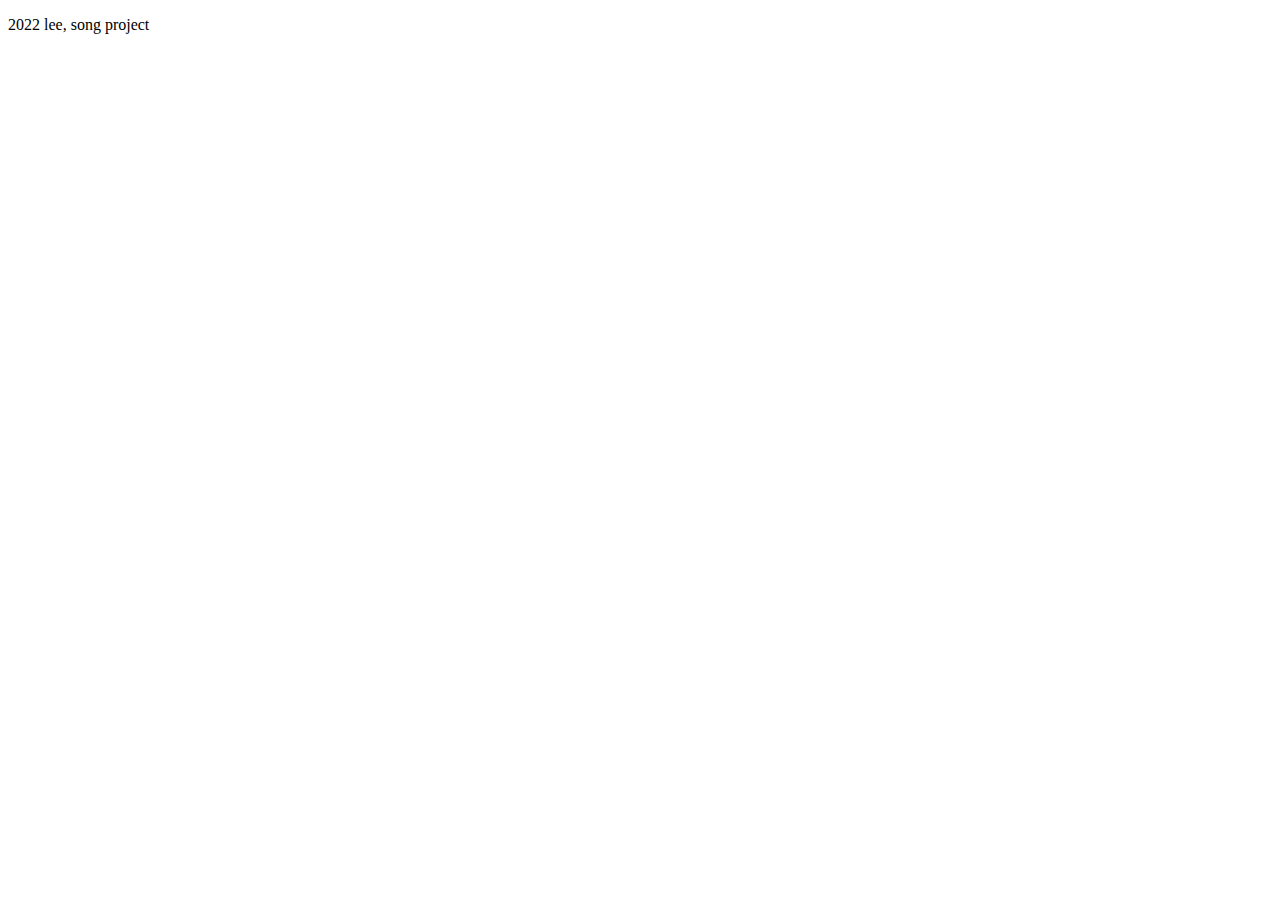
<file: NoChu/src/main/resources/templates/fragments/footer.html>
<!DOCTYPE html>
<html xmlns:th = "http://www.thymeleaf.org"> <!-- 타임리프 문법을 사용하기 위해 추가 -->

    <div class ="footer" th:fragment="footer">
        <footer class="py-5 bg-dark">
            <div class="container"><p class="m-0 text-center text-white">2022 lee, song project</p></div>
        </footer>
    </div>
</html>
</file>
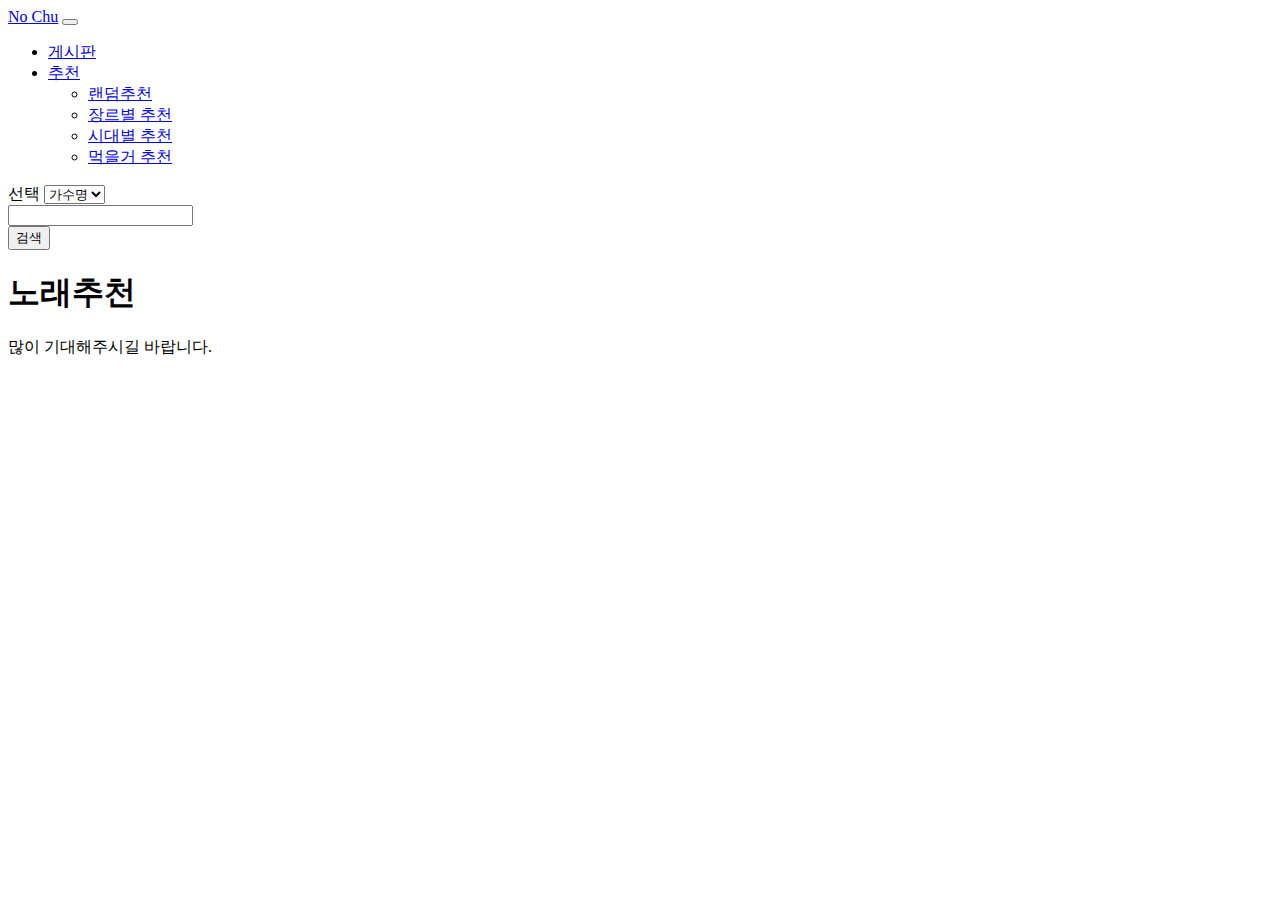
<file: NoChu/src/main/resources/templates/fragments/header.html>
<!DOCTYPE html>
<html xmlns:th="http://www.thymeleaf.org">
<!-- 타임리프 문법을 사용하기 위해 추가 -->

<div th:fragment="header">

    <!-- Navigation-->
    <nav class="navbar navbar-expand-lg navbar-light bg-light">
        <div class="container px-4 px-lg-5">
            <a class="navbar-brand" href="#!">No Chu</a>
            <button class="navbar-toggler" type="button" data-bs-toggle="collapse"
                    data-bs-target="#navbarSupportedContent"
                    aria-controls="navbarSupportedContent" aria-expanded="false"
                    aria-label="Toggle navigation"><span
                    class="navbar-toggler-icon"></span></button>
            <div class="collapse navbar-collapse" id="navbarSupportedContent">
                <ul class="navbar-nav me-auto mb-2 mb-lg-0 ms-lg-4">
                    <li class="nav-item"><a class="nav-link" aria-current="page" href="#!">게시판</a></li>
                    <li class="nav-item dropdown">
                        <a class="nav-link dropdown-toggle" id="navbarDropdown" href="#" role="button"
                           data-bs-toggle="dropdown" aria-expanded="false">추천</a>
                        <ul class="dropdown-menu" aria-labelledby="navbarDropdown">
                            <li><a class="dropdown-item" href="#!">랜덤추천</a></li>
                            <li><a class="dropdown-item" href="#!">장르별 추천</a></li>
                            <li><a class="dropdown-item" href="#!">시대별 추천</a></li>
                            <li><a class="dropdown-item" href="#!">먹을거 추천</a></li>
                        </ul>
                    </li>
                </ul>
            </div>
        </div>
    </nav>
    <!-- Header-->
    <header class="bg-dark py-5">

        <div class="container position-relative">
            <div class="row justify-content-center">
                <div class="col-xl-6">
                    <form class="form-subscribe" id="contactForm" data-sb-form-api-token="API_TOKEN" th:action="@{/search}" method="get">
                        <!-- Email address input-->
                        <div class="row">
                            <div id="select_box">
                                <label for="color">선택</label>
                                <select id="color" title="▼">
                                    <option selected="selected" id ="artist">가수명</option>
                                    <option id ="song">제목명</option>
                                    <option>이재명</option>
                                </select>
                            </div>
                            <div class="col">
                                <input class="form-control form-control-lg" type="text" name="SearchQuery" th:value="${value}"/>
                            </div>
                            <div class="col-auto">
                                <button class="btn btn-primary" type="submit">검색</button>
                            </div>
                        </div>
                    </form>

                </div>

            </div>
        </div>

        <div class="container px-4 px-lg-5 my-5">
            <div class="text-center text-white">
                <h1 class="display-4 fw-bolder">노래추천</h1>
                <p class="lead fw-normal text-white-50 mb-0">많이 기대해주시길 바랍니다.</p>
            </div>
        </div>
    </header>
</div>
</html>
</file>
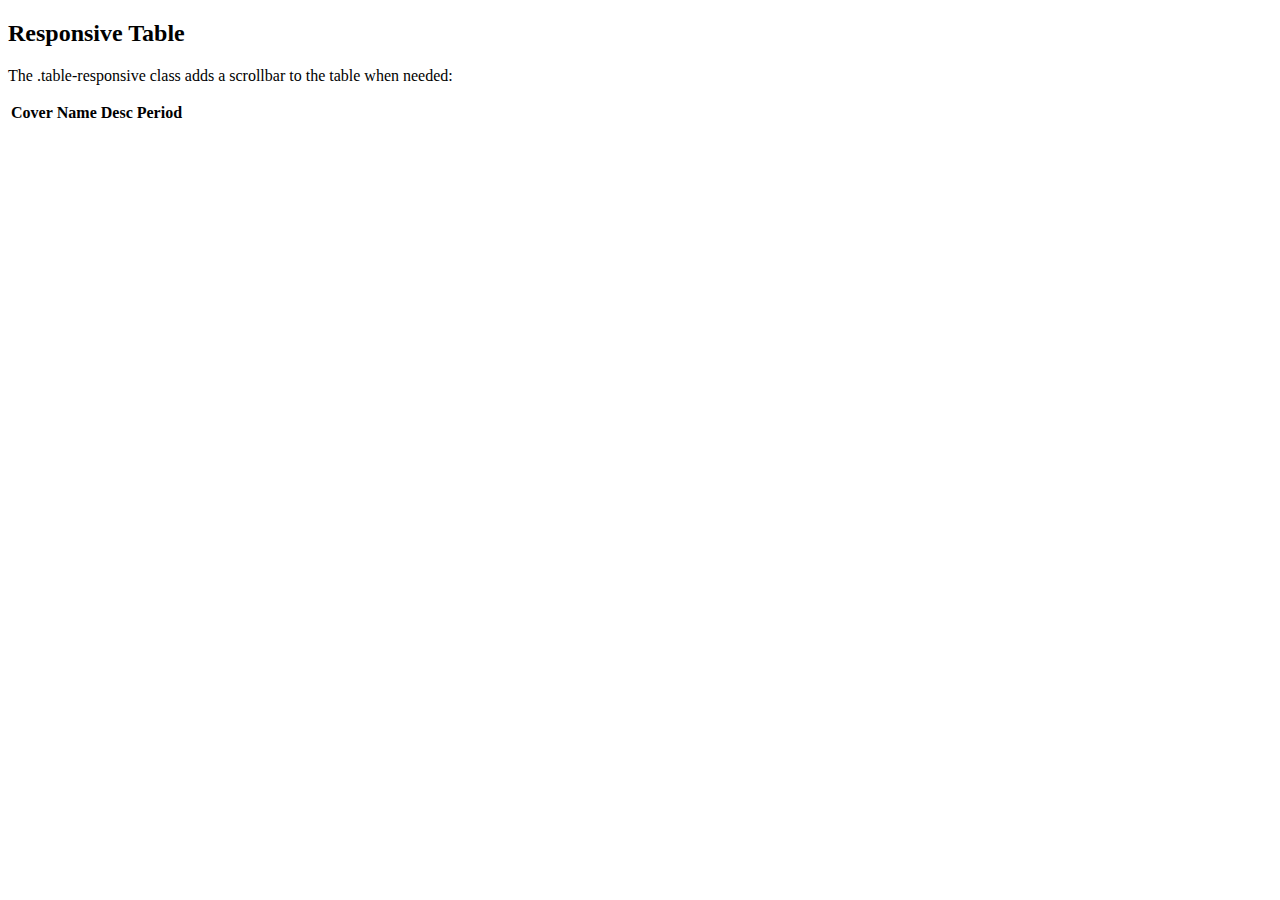
<file: NoChu/src/main/resources/templates/Sample/Artistsearch.html>
<!DOCTYPE html>
<html xmlns:th="http://www.thymeleaf.org"
      xmlns:layout="http://www.ultraq.net.nz/thymeleaf/layout"
      layout:decorate="~{layouts/layout}">

<th:block layout:fragment="css">

</th:block>
<div layout:fragment="content">

    <div class="container mt-3">
        <h2>Responsive Table</h2>
        <p>The .table-responsive class adds a scrollbar to the table when needed:</p>

        <div class="table-responsive">
            <table class="table table-bordered">
                <thead>
                <tr>
                    <th>Cover</th>
                    <th>Name</th>
                    <th>Desc</th>
                    <th>Period</th>
                </tr>
                </thead>
                <tbody th:each="Result, status: ${ResultList}">
                <tr>
                    <td><img class="img-songsearch" th:src="${Result.image}" th:onerror="this.src='/assets/sonicon.jpg';"/></td>
                    <td th:text="${Result.title}"></td>
                    <td th:text="${Result.demographic}"></td>
                    <td th:text="${Result.period}"></td>
                </tr>
                </tbody>
            </table>
        </div>
    </div>
</div>
</html>
</file>
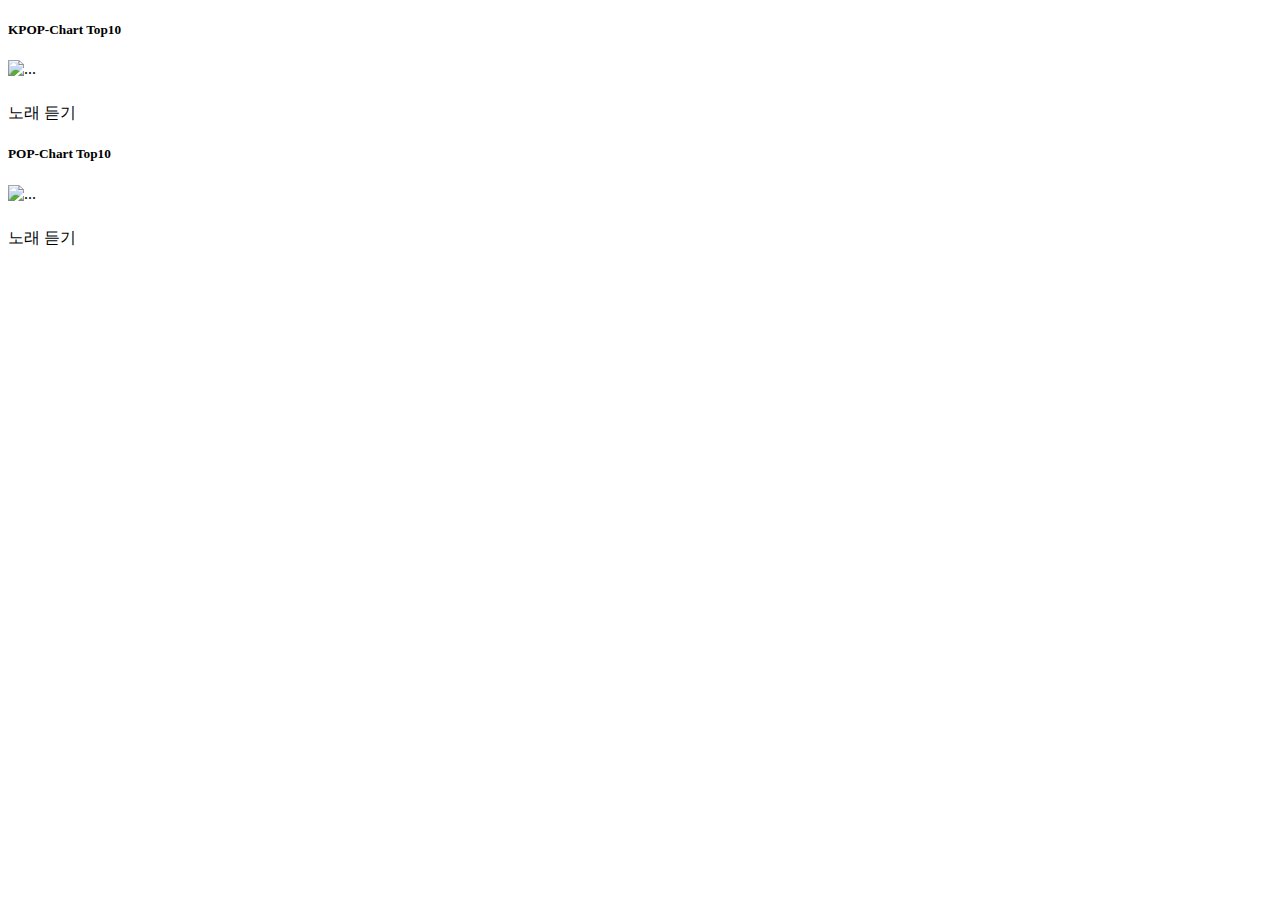
<file: NoChu/src/main/resources/templates/Sample/index2.html>
<!DOCTYPE html>
<html xmlns:th="http://www.thymeleaf.org"
      xmlns:layout="http://www.ultraq.net.nz/thymeleaf/layout"
      layout:decorate="~{layouts/layout}">

<th:block layout:fragment="css">

</th:block>
<div layout:fragment="content">


    <!-- Section-->
    <div class="d-flex2">
        <section class="py-5">
            <h5 class="h5-cookie">KPOP-Chart Top10</h5>
            <div class="container px-4 px-lg-5 mt-5" th:each="CH, status: ${Kpop}">
                <div class="row justify-content-center ">
                    <div class="col mb-1">
                        <div class="row justify-content-center">
                            <div class="card h-40 w-40">
                                <!-- Product image-->
                                <img class="card-img-left" th:src="${CH.AlbumImg}" alt="..."/>
                                <!-- Product details-->
                                <div class="card-body p-4">
                                    <div class="text-center">
                                        <!-- Product name-->
                                        <h6 class="fw-bolder" th:text="${CH.Rank}"></h6>

                                        <h5 class="fw-bolder" th:text="${CH.SongName}"></h5>

                                        <h4 th:text="${CH.Artist}"></h4>

                                    </div>
                                </div>
                                <!-- Product actions-->
                                <div class="card-footer p-4 pt-0 border-top-0 bg-transparent">
                                    <div class="text-center"><a class="btn btn-outline-dark mt-auto"
                                                                th:href="'/music/'+${CH.SongName}+'/'+${CH.Artist}">노래 듣기</a>
                                    </div>
                                </div>
                            </div>
                        </div>
                    </div>
                </div>
            </div>
        </section>
        <section class="py-5">
            <h5 class="h5-cookie">POP-Chart Top10</h5>
            <div class="container px-4 px-lg-5 mt-5" th:each="P, status: ${pop}">
                <div class="row justify-content-center ">
                    <div class="col mb-1">
                        <div class="row justify-content-center">
                            <div class="card h-40 w-40">
                                <!-- Product image-->
                                <img class="card-img-left" th:src="${P.AlbumImg}" alt="..."/>
                                <!-- Product details-->
                                <div class="card-body p-4">
                                    <div class="text-center">
                                        <!-- Product name-->
                                        <h6 class="fw-bolder" th:text="${P.Rank}"></h6>

                                        <h5 class="fw-bolder" th:text="${P.SongName}"></h5>

                                        <h4 th:text="${P.Artist}"></h4>

                                    </div>
                                </div>
                                <!-- Product actions-->
                                <div class="card-footer p-4 pt-0 border-top-0 bg-transparent">
                                    <div class="text-center"><a class="btn btn-outline-dark mt-auto"
                                                                th:href="'/music/'+${P.SongName}+'/'+${P.Artist}">노래 듣기</a>
                                    </div>
                                </div>
                            </div>
                        </div>
                    </div>
                </div>
            </div>
        </section>
    </div>
</div>
</html>
</file>
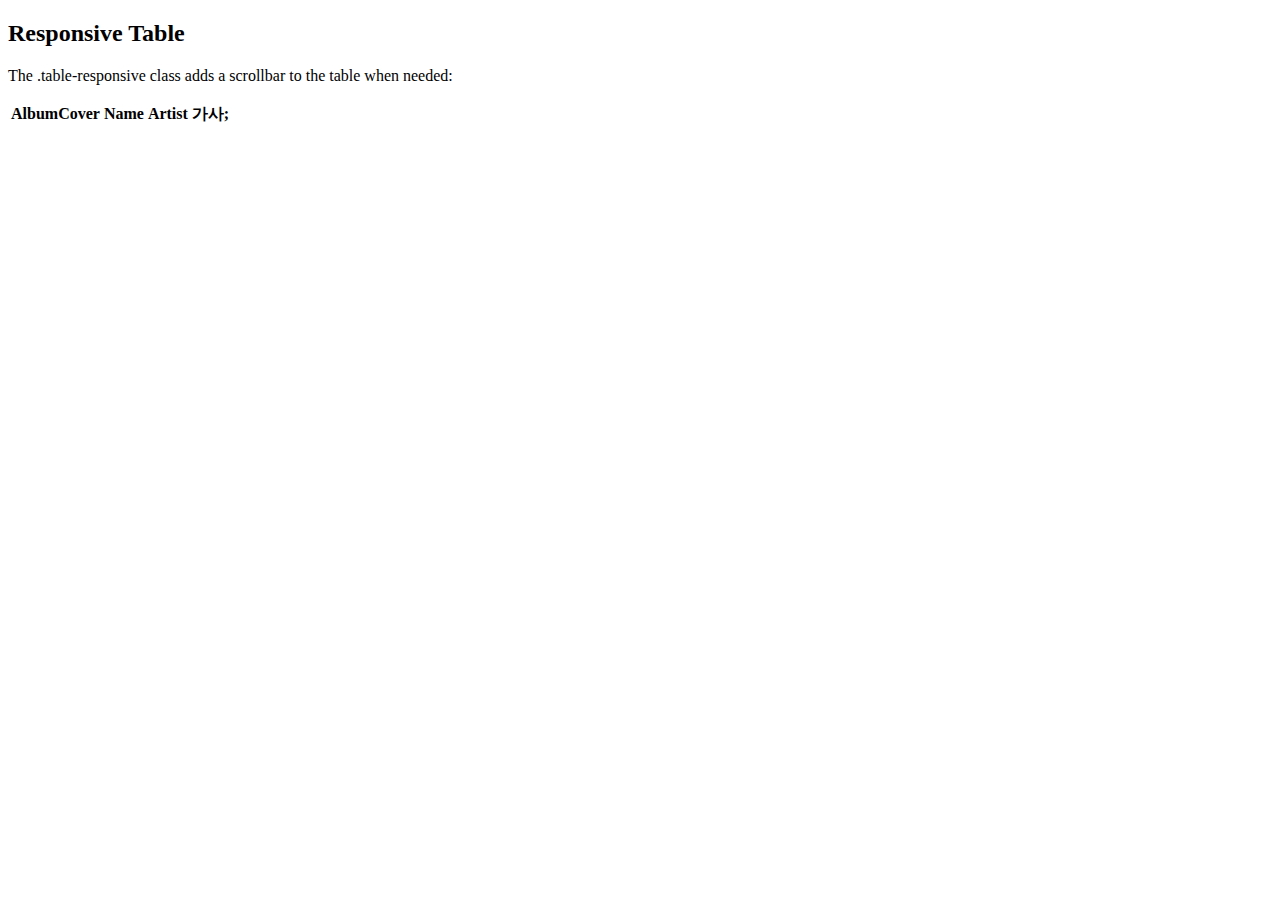
<file: NoChu/src/main/resources/templates/Sample/Songsearch.html>
<!DOCTYPE html>
<html xmlns:th="http://www.thymeleaf.org"
      xmlns:layout="http://www.ultraq.net.nz/thymeleaf/layout"
      layout:decorate="~{layouts/layout}">

<th:block layout:fragment="css">

</th:block>
<div layout:fragment="content">

    <div class="container mt-3">
        <h2>Responsive Table</h2>
        <p>The .table-responsive class adds a scrollbar to the table when needed:</p>

        <div class="table-responsive">
            <table class="table table-bordered">
                <thead>
                <tr>
                    <th>AlbumCover</th>
                    <th>Name</th>
                    <th>Artist</th>
                    <th>가사;</th>
                </tr>
                </thead>
                <tbody th:each="Result, status: ${ResultList}">
                <tr>
                    <td><img class="img-songsearch" th:src="${Result.Album.image}" /></td>
                    <td th:text="${Result.Album.title}"></td>
                    <td th:text="${Result.Artist.name}"></td>
                </tr>
                </tbody>
            </table>
        </div>
    </div>
</div>
</html>
</file>
